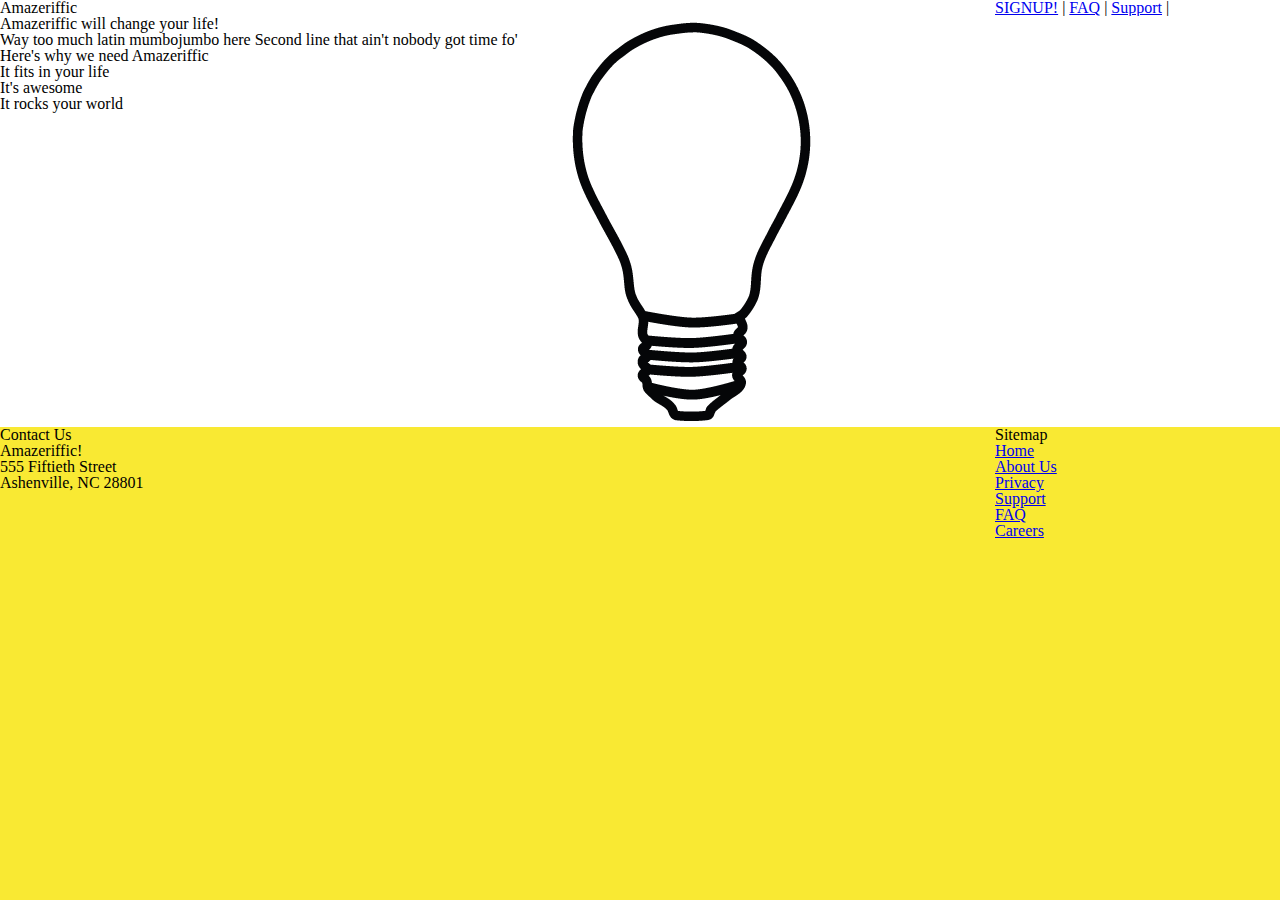
<file: index.html>
<!doctype html>
<html>
	<head>
		<title>Amazeriffic</title>
		<!--There's a linebreak below to make things more readable -->
		<link href="http://fonts.googlepis.com/css?family=Denk+One"
				rel="stylesheet" type="text/css">
		<link href="style1.css" rel="stylesheet" type="text/css">
		<link href="reset.css" rel="stylesheet" type="text/css">
		<link href="https://fonts.googleapis.com/css?family=Droid+Sans|Ubuntu" rel="stylesheet"> 
	</head>
	
	<body>
		<header>
			<div class="conatiner">
				<h1>Amazeriffic</h1>
				<nav>
					<a href="#">SIGNUP!</a> |
					<a href="#">FAQ</a> |
					<a href="#">Support</a> |
				</nav>
			</div>
		</header>
		
		<main>
		<div class="conatiner">
			<div class="article1">
				<h2>Amazeriffic will change your life!</h2>
				<p>Way too much latin mumbojumbo here 
					Second line that ain't nobody got time fo'</p>
					
				<h3>Here's why we need Amazeriffic</h3>
				<ul>
					<li>It fits in your life</li>
					<li>It's awesome</li>
					<li>It rocks your world</li>
				</ul>
			</div>

			<div class="light">
				<img src="lightbulb.png">
			</div>
			</div>
		</main>
		
		<footer>
		<div class="conatiner">
			<div class="contact">
				<h5>Contact Us</h5>
				<p>Amazeriffic!</p>
				<p>555 Fiftieth Street</p>
				<p>Ashenville, NC 28801</p>
			</div>
			
			<div class="sitemap">
				<h5>Sitemap</h5>
				<ul>
					<li><a href="#">Home</a></li>
					<li><a href="#">About Us</a></li>
					<li><a href="#">Privacy</a></li>
					<li><a href="#">Support</a></li>
					<li><a href="#">FAQ</a></li>
					<li><a href="#">Careers</a></li>
				</ul>
			</div>
			</div>
		</footer>
	</body>
</html>
</file>
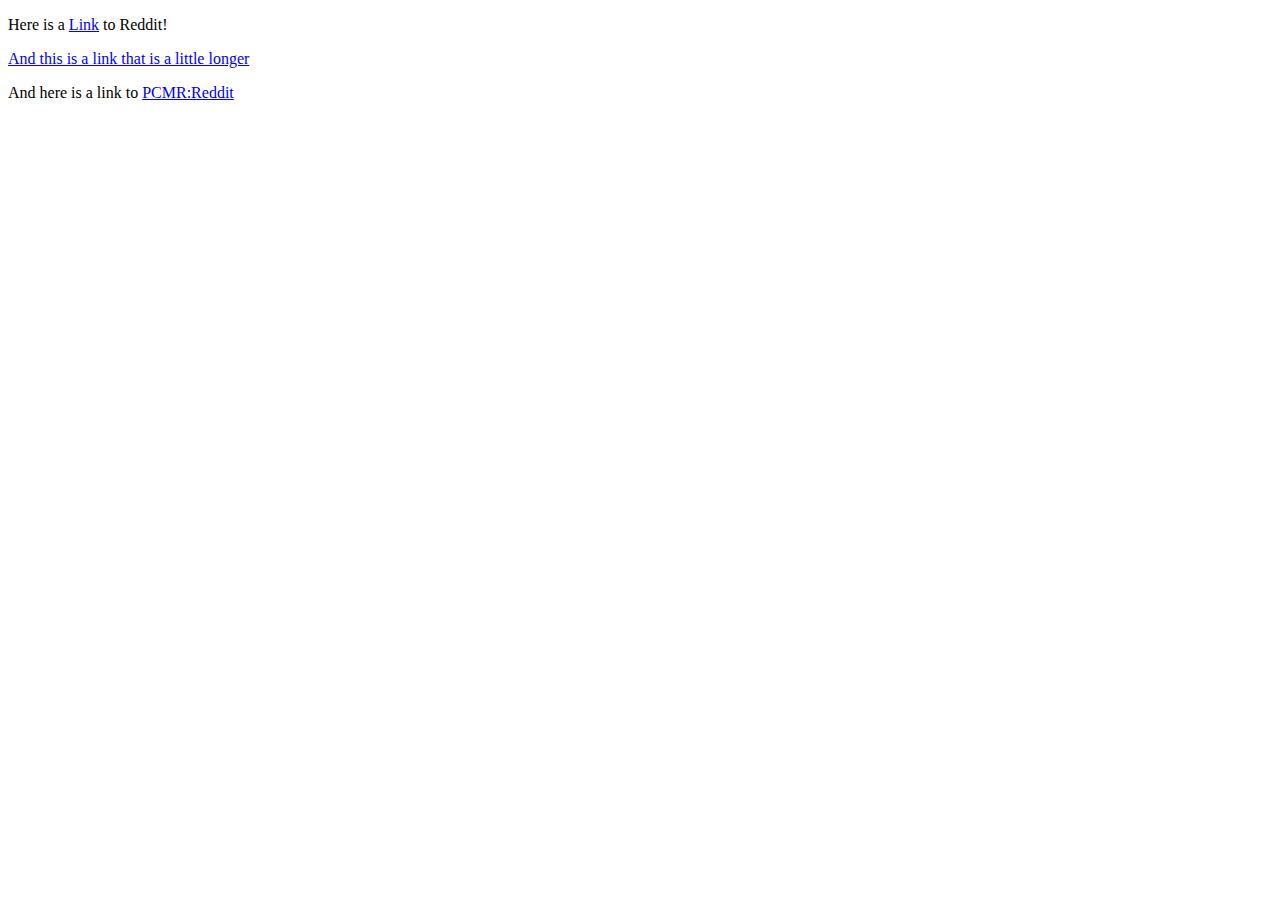
<file: hello.html>
<!doctype html>
<html>
	<head>
		<title>My First Web App</title>
	</head>

	<body>
	   <!--
	    The href attribute tells us where to go
	    when the anchor element is clicked
	   -->

	   <p>Here is a <a href="http://www.reddit.com">Link</a> to Reddit!</p>
	   <p>
	   	<a href="http://www.reddit.com/r/todayilearned">
		   And this is a link that is a little longer
		</a>
	   </p>
	   <p>
	   	And here is a link to
		<a href="http://www.reddit.com/r/pcmasterrace">PCMR:Reddit</a>
	   </p>
	</body>
</html>
</file>
<file: style1.css>
body {
	background:#f9e933;
	font-family: 'Droid Sans', sans-serif;
	font-size:100%;
	
}

header, main, footer {
	min-width:855px;
}

header.container, main.container, footer.container {
	max-width:855px;
	margin: auto;
	padding-left:15%;
}

header {
	background:white;
	overflow:auto;
}

header h1 {
	float:left;
	width:570px;
}

header nav {
	float:right;
	width:285px;
}

main {
	background:white;
}

.article1 {
	float:left;
	width:570px;
}

/*
.light{
	float:right;
	width:285px;
}
/**/

.contact {
	float:left;
	width:570px;
}

.sitemap {
	float:right;
	width:285px;
}

h1, h2, h3, h4 {
	font-family: 'Ubuntu', sans-serif;
}
</file>
